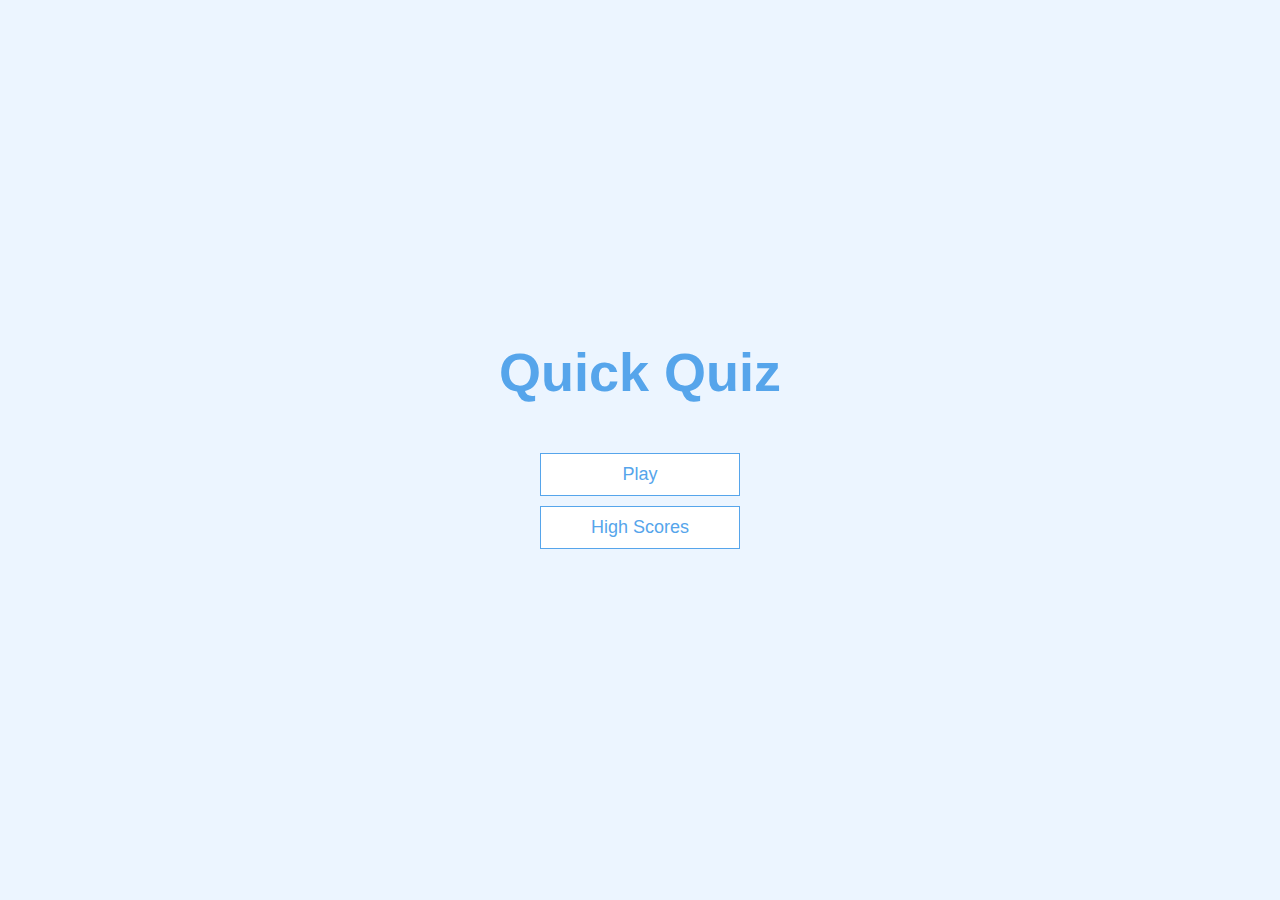
<file: index.html>
<!DOCTYPE html>
<html lang="en">
<head>
    <meta charset="UTF-8">
    <meta name="viewport" content="width=device-width, initial-scale=1.0">
    <title>Quick Quiz</title>
    <link rel="stylesheet" href="app.css">
</head>
 <body>
     <div class="container">
         <div id="home" class="flex-center flex-column">
             <h1>Quick Quiz</h1>
             <a class="btn" href="/game.html">Play</a>
             <a class="btn" href="/highscores.html">High Scores</a>
         </div>
     </div>
 </body>
</html>
</file>
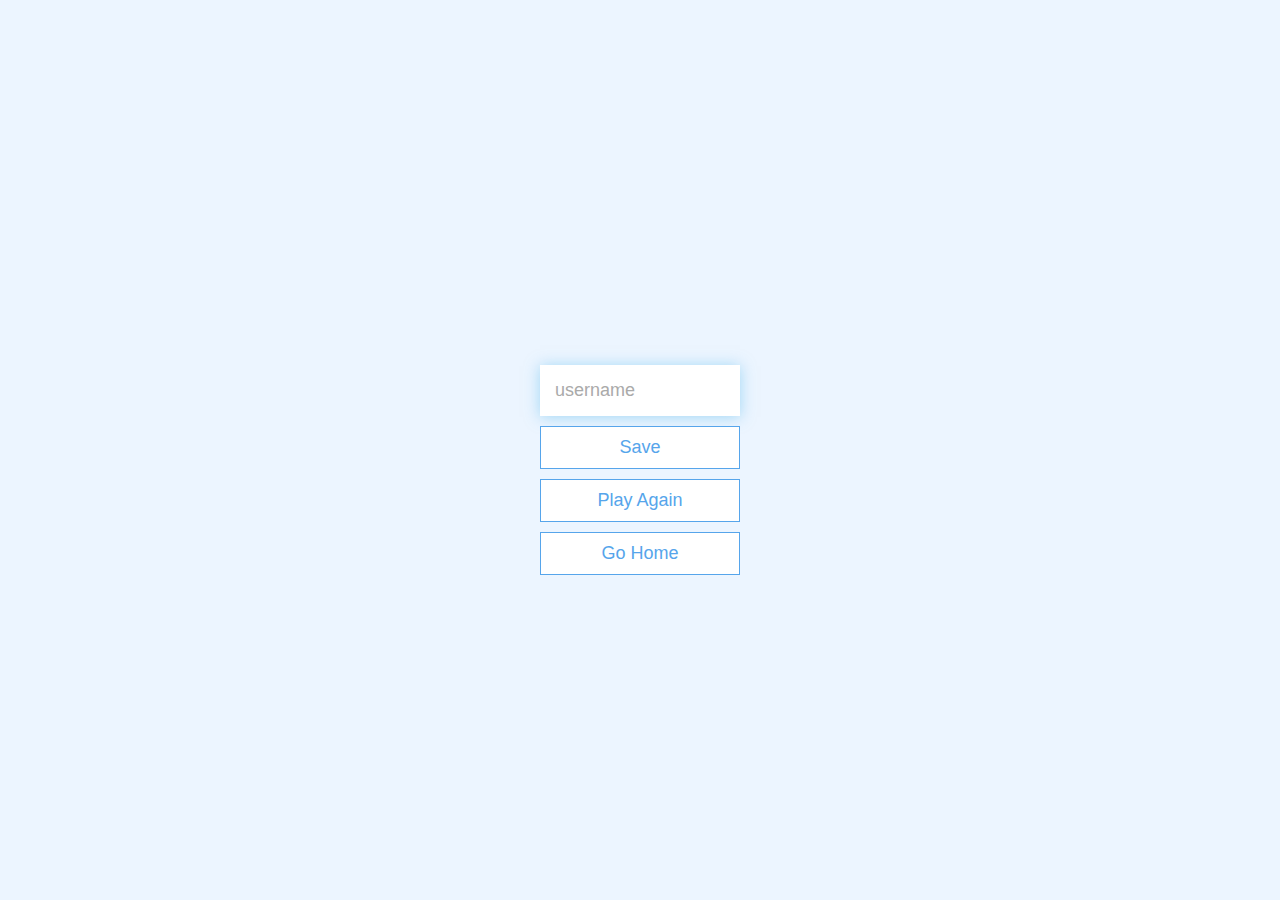
<file: end.html>
<!DOCTYPE html>
<html lang="en">
  <head>
    <meta charset="UTF-8" />
    <meta name="viewport" content="width=device-width, initial-scale=1.0" />
    <meta http-equiv="X-UA-Compatible" content="ie=edge" />
    <title>Congrats!</title>
    <link rel="stylesheet" href="app.css" />
  </head>
  <body>
    <div class="container">
      <div id="end" class="flex-center flex-column">
        <h1 id="finalScore"></h1>
        <form>
          <input
            type="text"
            name="username"
            id="username"
            placeholder="username"
          />
          <button
            type="submit"
            class="btn"
            id="saveScoreBtn"
            onclick="saveHighScore(event)"
            disabled
          >
            Save
          </button>
        </form>
        <a class="btn" href="/game.html">Play Again</a>
        <a class="btn" href="/">Go Home</a>
      </div>
    </div>
    <script src="end.js"></script>
  </body>
</html>
</file>
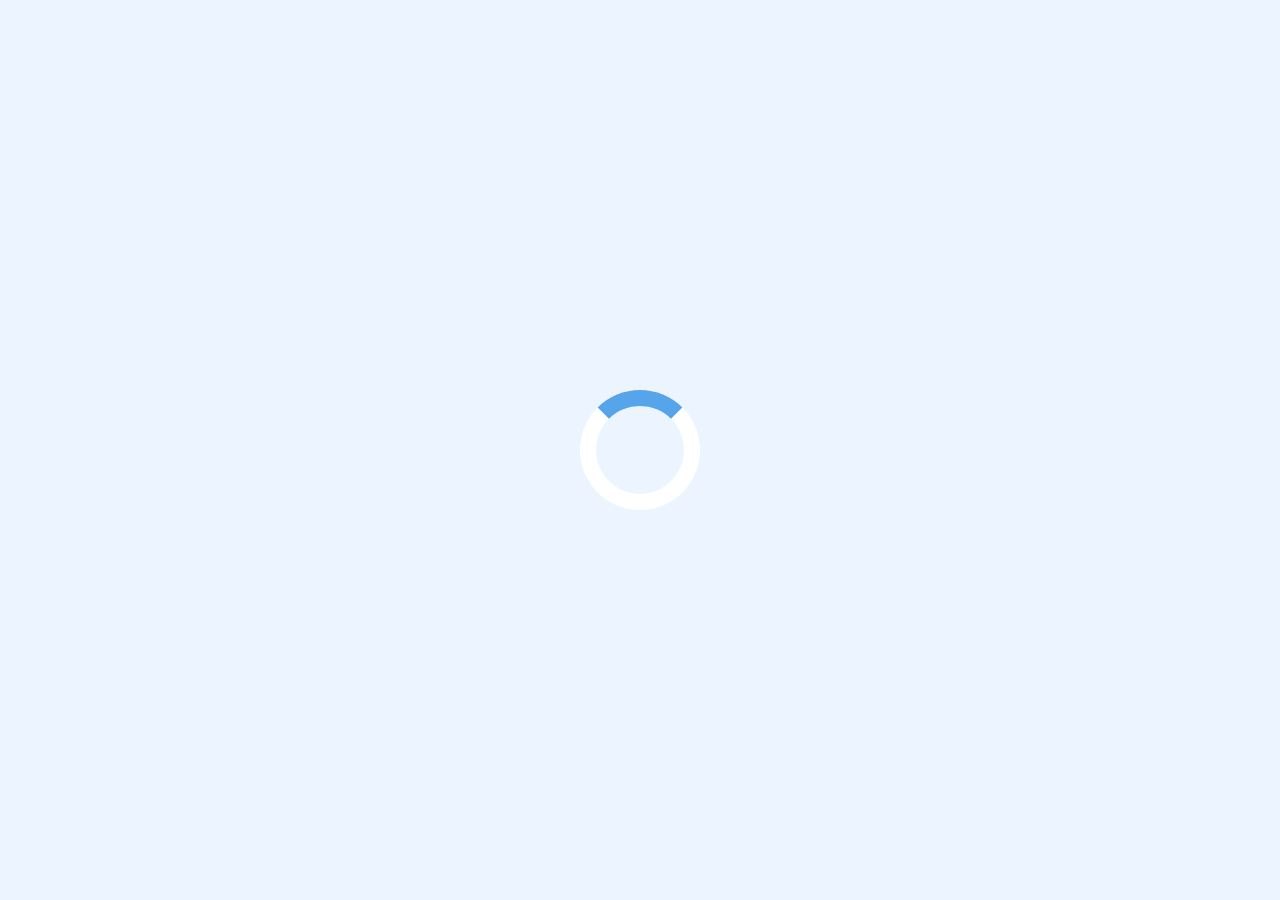
<file: game.html>
<!DOCTYPE html>
<html lang="en">
  <head>
    <meta charset="UTF-8" />
    <meta name="viewport" content="width=device-width, initial-scale=1.0" />
    <meta http-equiv="X-UA-Compatible" content="ie=edge" />
    <title>Quick Quiz - Play</title>
    <link rel="stylesheet" href="app.css" />
    <link rel="stylesheet" href="game.css" />
  </head>
  <body>
    <div class="container">
      <div id="loader"></div>
      <div id="game" class="justify-center flex-column hidden">
        <div id="hud">
          <div id="hud-item">
            <p id="progressText" class="hud-prefix">
              Question
            </p>
            <div id="progressBar">
              <div id="progressBarFull"></div>
            </div>
          </div>
          <div id="hud-item">
            <p class="hud-prefix">
              Score
            </p>
            <h1 class="hud-main-text" id="score">
              0
            </h1>
          </div>
        </div>
        <h2 id="question"></h2>
        <div class="choice-container">
          <p class="choice-prefix">A</p>
          <p class="choice-text" data-number="1"></p>
        </div>
        <div class="choice-container">
          <p class="choice-prefix">B</p>
          <p class="choice-text" data-number="2"></p>
        </div>
        <div class="choice-container">
          <p class="choice-prefix">C</p>
          <p class="choice-text" data-number="3"></p>
        </div>
        <div class="choice-container">
          <p class="choice-prefix">D</p>
          <p class="choice-text" data-number="4"></p>
        </div>
      </div>
    </div>
    <script src="game.js"></script>
  </body>
</html>
</file>
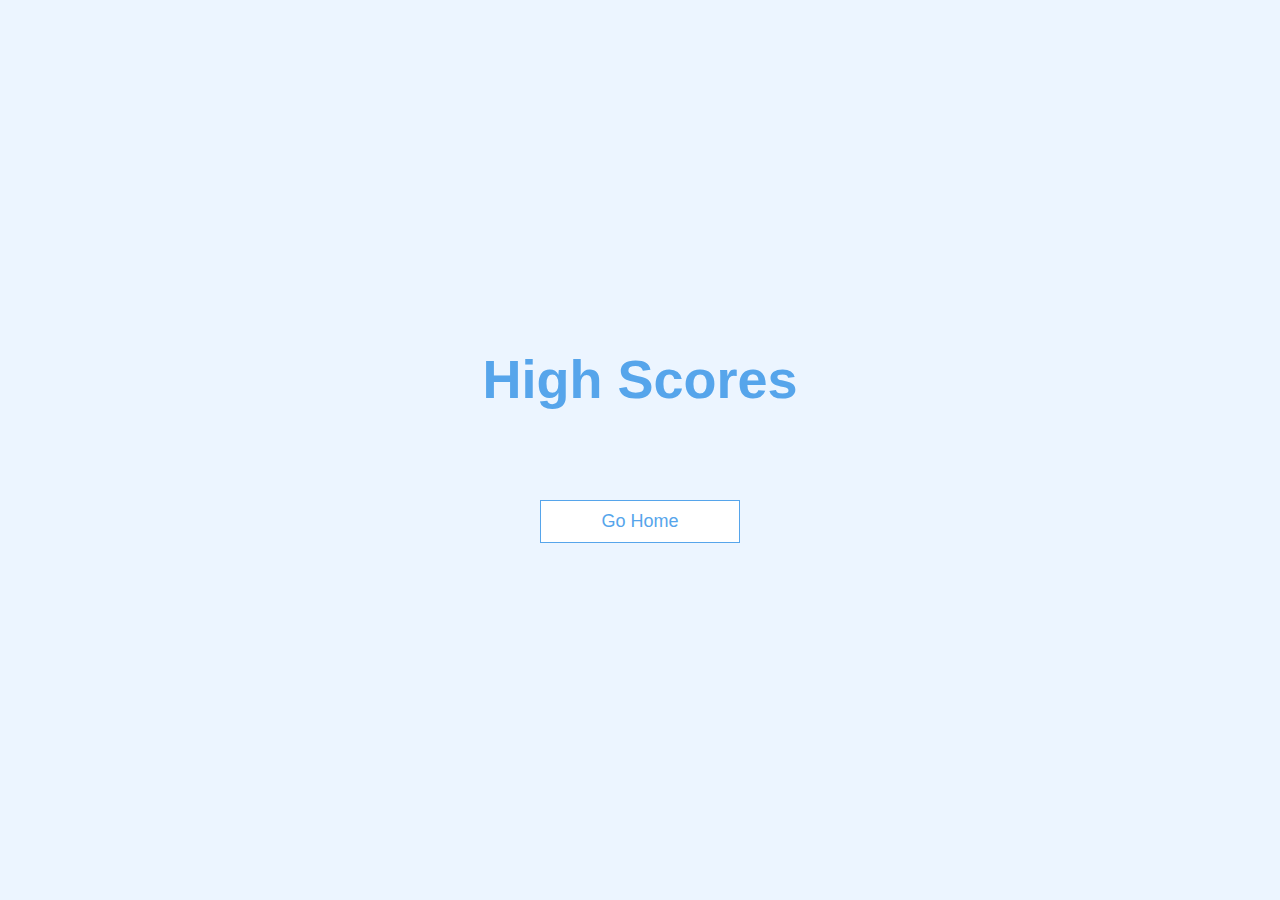
<file: highscores.html>
<!DOCTYPE html>
<html lang="en">
  <head>
    <meta charset="UTF-8" />
    <meta name="viewport" content="width=device-width, initial-scale=1.0" />
    <meta http-equiv="X-UA-Compatible" content="ie=edge" />
    <title>High Scores</title>
    <link rel="stylesheet" href="app.css" />
    <link rel="stylesheet" href="highscores.css" />
  </head>
  <body>
    <div class="container">
      <div id="highScores" class="flex-center flex-column">
        <h1 id="finalScore">High Scores</h1>
        <ul id="highScoresList"></ul>
        <a class="btn" href="/">Go Home</a>
      </div>
    </div>
    <script src="highscores.js"></script>
  </body>
</html>
</file>
<file: app.css>
:root {
  background-color: #ecf5ff;
  font-size: 62.5%;
}

* {
  box-sizing: border-box;
  font-family: Arial, Helvetica, sans-serif;
  margin: 0;
  padding: 0;
  color: #333;
}

h1,
h2,
h3,
h4 {
  margin-bottom: 1rem;
}

h1 {
  font-size: 5.4rem;
  color: #56a5eb;
  margin-bottom: 5rem;
}

h1 > span {
  font-size: 2.4rem;
  font-weight: 500;
}

h2 {
  font-size: 4.2rem;
  margin-bottom: 4rem;
  font-weight: 700;
}

h3 {
  font-size: 2.8rem;
  font-weight: 500;
}

/* UTILITIES */

.container {
  width: 100vw;
  height: 100vh;
  display: flex;
  justify-content: center;
  align-items: center;
  max-width: 80rem;
  margin: 0 auto;
  padding: 2rem;
}

.container > * {
  width: 100%;
}

.flex-column {
  display: flex;
  flex-direction: column;
}

.flex-center {
  justify-content: center;
  align-items: center;
}

.justify-center {
  justify-content: center;
}

.text-center {
  text-align: center;
}

.hidden {
  display: none;
}

/* BUTTONS */
.btn {
  font-size: 1.8rem;
  padding: 1rem 0;
  width: 20rem;
  text-align: center;
  border: 0.1rem solid #56a5eb;
  margin-bottom: 1rem;
  text-decoration: none;
  color: #56a5eb;
  background-color: white;
}

.btn:hover {
  cursor: pointer;
  box-shadow: 0 0.4rem 1.4rem 0 rgba(86, 185, 235, 0.5);
  transform: translateY(-0.1rem);
  transition: transform 150ms;
}

.btn[disabled]:hover {
  cursor: not-allowed;
  box-shadow: none;
  transform: none;
}
 
/* FORMS */
form{
  width: 100%;
  display: flex;
  flex-direction: column;
  align-items: center;
}

input{
  margin-bottom: 1rem;
  width: 20rem;
  padding: 1.5rem;
  font-size: 1.8rem;
  border: none;
  box-shadow: 0 0.1rem 1.4rem 0 rgba(86, 185, 235, 0.5);
}

input::placeholder{
 color: #aaa;
}
</file>
<file: game.css>
.choice-container {
  display: flex;
  margin-bottom: 0.5rem;
  width: 100%;
  font-size: 1.8rem;
  border: 0.1rem solid rgb(86, 165, 235, 0.25);
  background-color:white;
}

.choice-container:hover {
  cursor: pointer;
  box-shadow: 0 0.4rem 1.4rem 0 rgba(86, 185, 235, 0.5);
  transform: translateY(-0.1rem);
  transition: transform 150ms;
}

.choice-prefix {
  padding: 1.5rem 2.5rem;
  background-color: #56a5eb;
  color: white;
}

.choice-text {
  padding: 1.5rem;
  width: 100%;
}

.correct {
  background-color: #28a745;
}

.incorrect {
  background-color: #dc3545;
}

/* HUD */
#hud {
  display: flex;
  justify-content: space-between;
}

.hud-prefix {
  text-align:center;
  font-size: 2rem;
}

.hud-main-text {
  text-align: center;
}

#progressBar{
  width: 20rem;
  height: 4rem;
  border: 0.3rem solid #56a5eb;
  margin-top: 1.5rem;
}

#progressBarFull{
  height: 3.4rem;
  background-color: #56a5eb ;
  width: 0%;
}


/* LOADER */
#loader {
  border: 1.6rem solid white;
  border-radius: 50%;
  border-top: 1.6rem solid #56a5eb;
  width: 12rem;
  height: 12rem;
  animation: spin 2s linear infinite;
}

@keyframes spin {
  0% {
    transform: rotate(0deg);
  }
  100% {
   transform: rotate(360deg);

  }
}
</file>
<file: highscores.css>
#highScoresList {
    list-style: none;
    padding-left: 0;
    margin-bottom: 4rem;
 }

.high-score {
    font-size: 2.8rem;
    margin-bottom: 0.5rem;
  }

  
.high-score:hover {
    transform: scale(1.025);
  }
</file>
